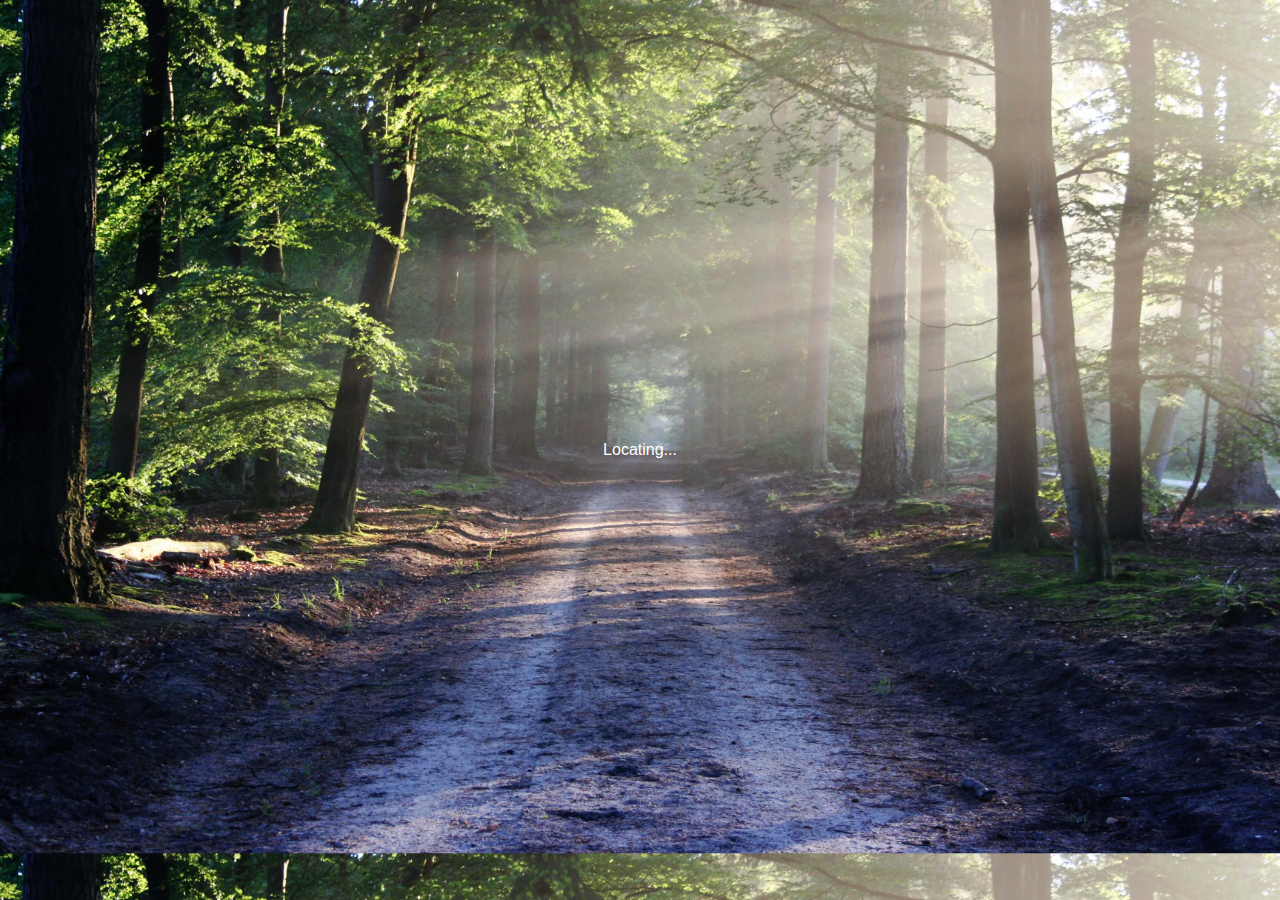
<file: Index.html>
<!DOCTYPE html>
<html>
<head>
 	<meta charset="utf-8" />
    <meta name="viewport" content="width=device-width, initial-scale=1" />
    <link rel="stylesheet" href="style.css" />
    <title> Weather </title>
    <script src="https://ajax.googleapis.com/ajax/libs/jquery/1.10.2/jquery.min.js"></script>
</head>

<body>
<div class="container">
	
<div id="temp" class="vertical">
	<h1></h1>
</div>
<div id="summary" class="vertical">
	<h2></h2>
</div>
	
<div id="location" class="vertical">
    <h2></h2>
</div>
</div>

	
 <script src="main.js"></script>
</body>

</html>
</file>
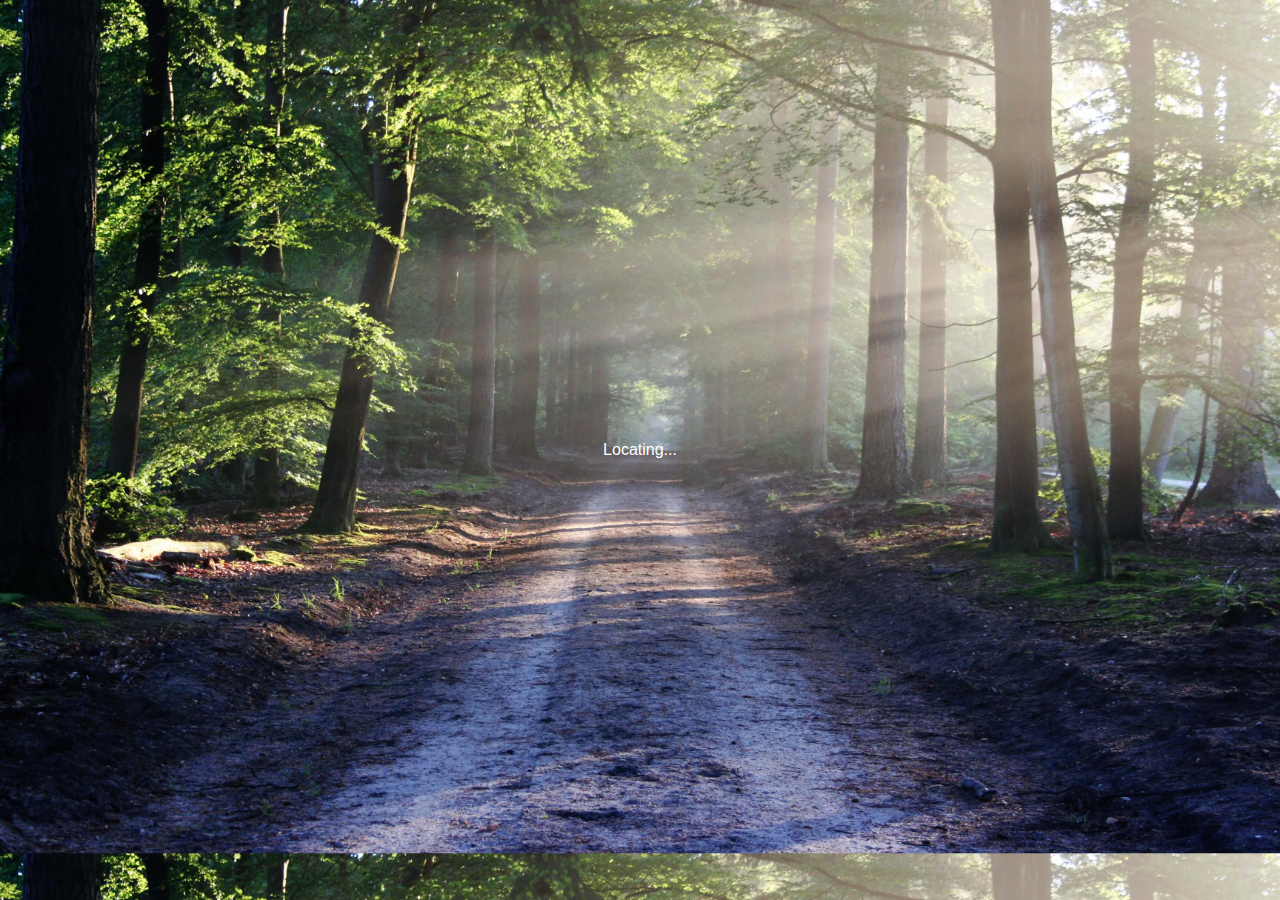
<file: GeoWeather.html>
<!DOCTYPE html>
<html>
<head>
 	<meta charset="utf-8" />
    <meta name="viewport" content="width=device-width, initial-scale=1" />
    <link rel="stylesheet" href="style.css" />
    <title> Weather </title>
    <script src="https://ajax.googleapis.com/ajax/libs/jquery/1.10.2/jquery.min.js"></script>
</head>

<body>
<div class="container">
	
<div id="temp" class="vertical">
	<h1></h1>
</div>
<div id="summary" class="vertical">
	<h2></h2>
</div>
	
<div id="location" class="vertical">
    <h2></h2>
</div>
</div>

	
 <script src="main.js"></script>
</body>

</html>
</file>
<file: style.css>
html {
    font-family: "Avenir Next", Helevetica, sans-serif;
    text-align: center;
    color: white;
  }

  body {
    margin: 0 auto;
    background-image: url("./images/background.jpg");
    background-size: cover;
  } 



  h1, h2 {
    font-weight: 300;
    display: inline;
  }
  .container {
    position: absolute;
    top: 50%;
    left: 50%;
    -moz-transform: translateX(-50%) translateY(-50%);
    -webkit-transform: translateX(-50%) translateY(-50%);
    transform: translateX(-50%) translateY(-50%);
  }


  .vertical{
    
  }

  h1 {
    font-size: 36px;
    line-height: 100px;
  }

  h2 {
    font-size: 28;
    line-height: 60px;
  }
</file>
